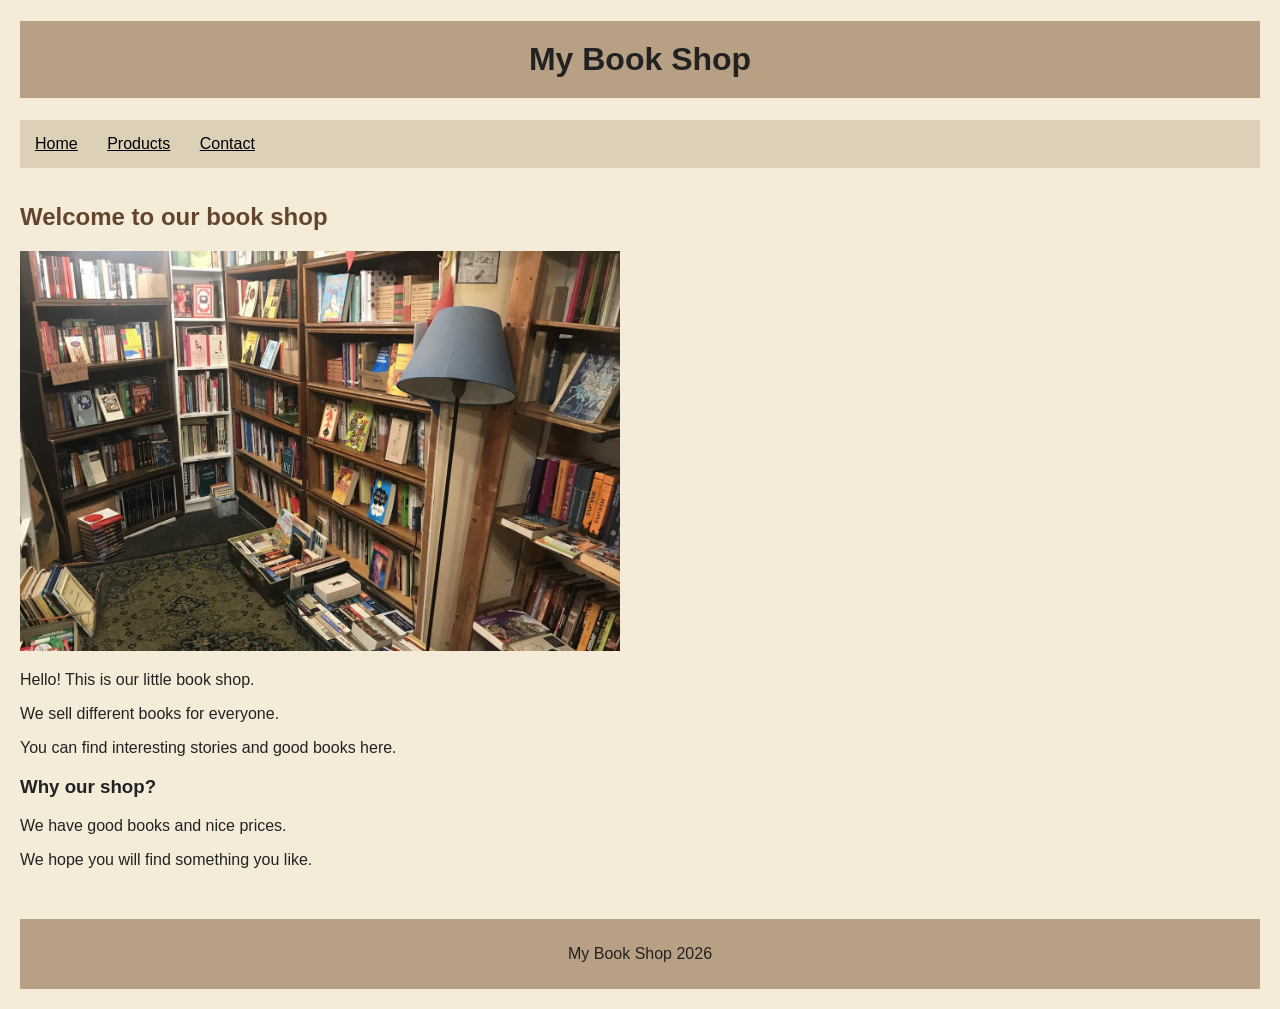
<file: index.html>
<!DOCTYPE html>
<html lang="en">
<head>
    <meta charset="UTF-8">
    <title>My Book Shop</title>
    <link rel="stylesheet" href="style.css">
</head>
<body>

<h1>My Book Shop</h1>

<nav>
    <a href="index.html">Home</a>
    <a href="products.html">Products</a>
    <a href="contact.html">Contact</a>
</nav>

<h2>Welcome to our book shop</h2>

<img src="bookshop.jpg" alt="Book shop" width="600">

<p>Hello! This is our little book shop.</p>
<p>We sell different books for everyone.</p>
<p>You can find interesting stories and good books here.</p>

<h3>Why our shop?</h3>

<p>We have good books and nice prices.</p>
<p>We hope you will find something you like.</p>

<footer>
    <p>My Book Shop 2026</p>
</footer>

</body>
</html>
</file>
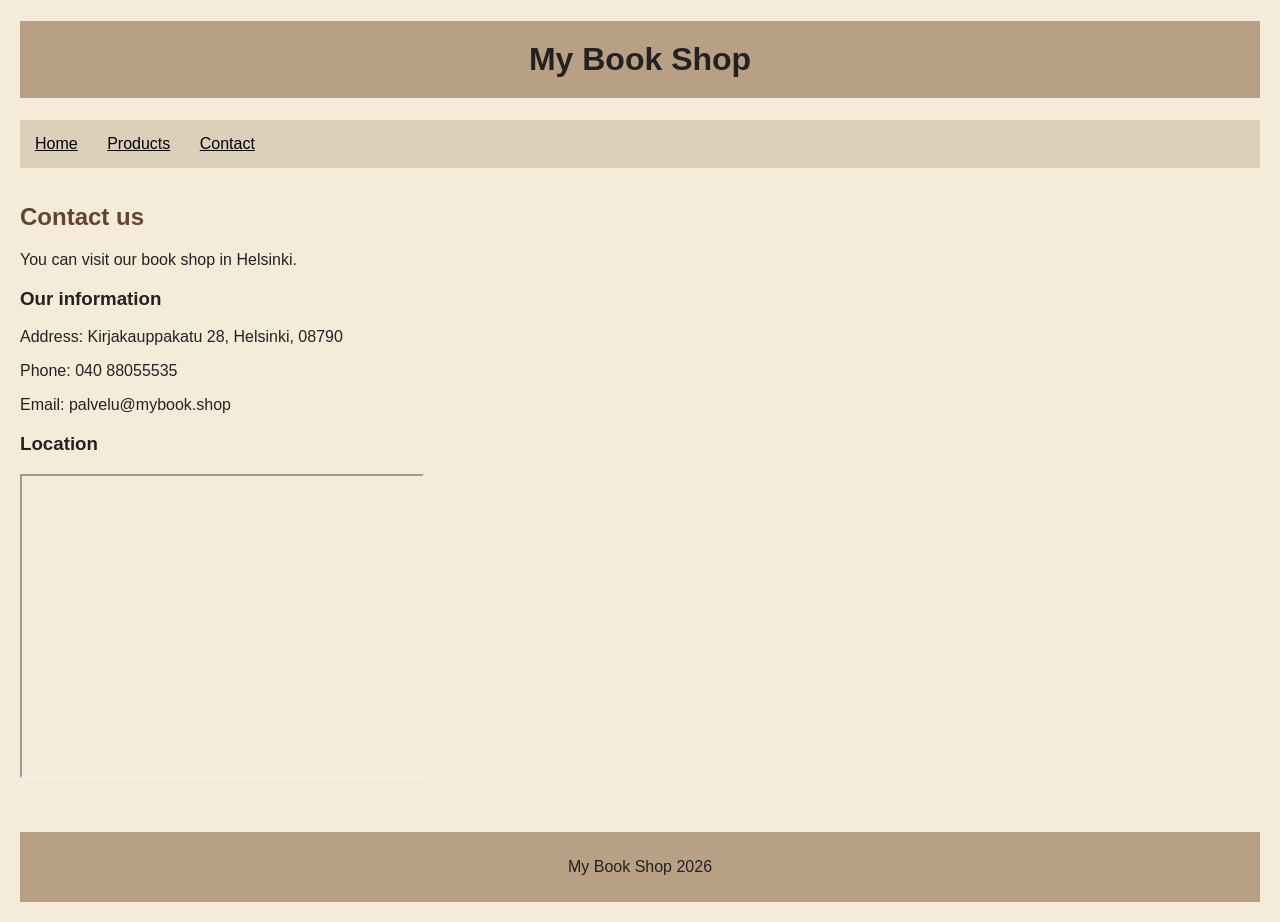
<file: contact.html>
<!DOCTYPE html>
<html lang="en">
<head>
    <meta charset="UTF-8">
    <title>Contact</title>
    <link rel="stylesheet" href="style.css">
</head>
<body>

<h1>My Book Shop</h1>

<nav>
    <a href="index.html">Home</a>
    <a href="products.html">Products</a>
    <a href="contact.html">Contact</a>
</nav>

<h2>Contact us</h2>

<p>You can visit our book shop in Helsinki.</p>

<h3>Our information</h3>

<p>Address: Kirjakauppakatu 28, Helsinki, 08790</p>
<p>Phone: 040 88055535</p>
<p>Email: palvelu@mybook.shop</p>

<h3>Location</h3>

<iframe
    src="https://www.google.com/maps?q=Helsinki&output=embed"
    width="400"
    height="300"
    title="Map of Helsinki">
</iframe>

<footer>
    <p>My Book Shop 2026</p>
</footer>

</body>
</html>
</file>
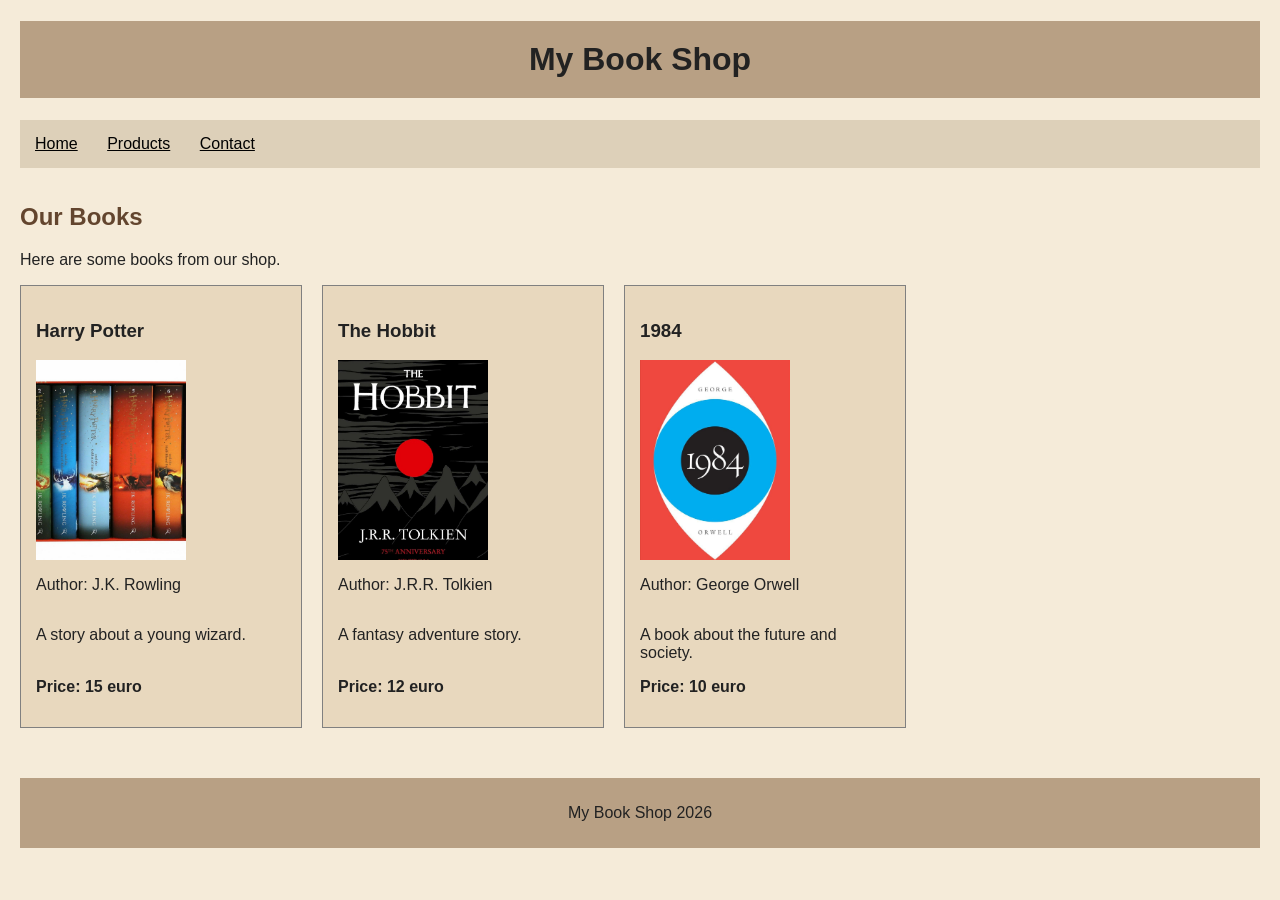
<file: products.html>
<!DOCTYPE html>
<html lang="en">
<head>
    <meta charset="UTF-8">
    <title>Our Books</title>
    <link rel="stylesheet" href="style.css">
</head>
<body>

<h1>My Book Shop</h1>

<nav>
    <a href="index.html">Home</a>
    <a href="products.html">Products</a>
    <a href="contact.html">Contact</a>
</nav>

<h2>Our Books</h2>

<p>Here are some books from our shop.</p>

<div class="books">

    <div class="book">
        <h3>Harry Potter</h3>
        <img src="harry.jpg" alt="Harry Potter book">
        <p>Author: J.K. Rowling</p>
        <p>A story about a young wizard.</p>
        <p>Price: 15 euro</p>
    </div>

    <div class="book">
        <h3>The Hobbit</h3>
        <img src="hobbit.jpg" alt="The Hobbit book">
        <p>Author: J.R.R. Tolkien</p>
        <p>A fantasy adventure story.</p>
        <p>Price: 12 euro</p>
    </div>

    <div class="book">
        <h3>1984</h3>
        <img src="1984.jpg" alt="1984 book">
        <p>Author: George Orwell</p>
        <p>A book about the future and society.</p>
        <p>Price: 10 euro</p>
    </div>

</div>

<footer>
    <p>My Book Shop 2026</p>
</footer>

</body>
</html>
</file>
<file: style.css>
body {
    background-color: #f5ebd9;
    font-family: Arial, sans-serif;
    margin: 20px;
    color: #222;
}

h1 {
    background-color: #b8a084;
    padding: 20px;
    text-align: center;
}

nav {
    background-color: #ddd0b9;
    padding: 15px;
}

nav a {
    color: black;
    margin-right: 25px;
}

h2 {
    color: #63452e;
    margin-top: 35px;
}

p {
    font-size: 16px;
}

.books {
    display: flex;
    gap: 20px;
}

.book {
    background-color: #e8d8be;
    padding: 15px;
    width: 250px;
    border: 1px solid gray;
    display: flex;
    flex-direction: column;
}

.book img {
    width: 150px;
    height: 200px;
    object-fit: cover;
}

.book p:last-child {
    margin-top: auto;
    font-weight: bold;
}

footer {
    background-color: #b8a084;
    padding: 10px;
    margin-top: 50px;
    text-align: center;
}
</file>
